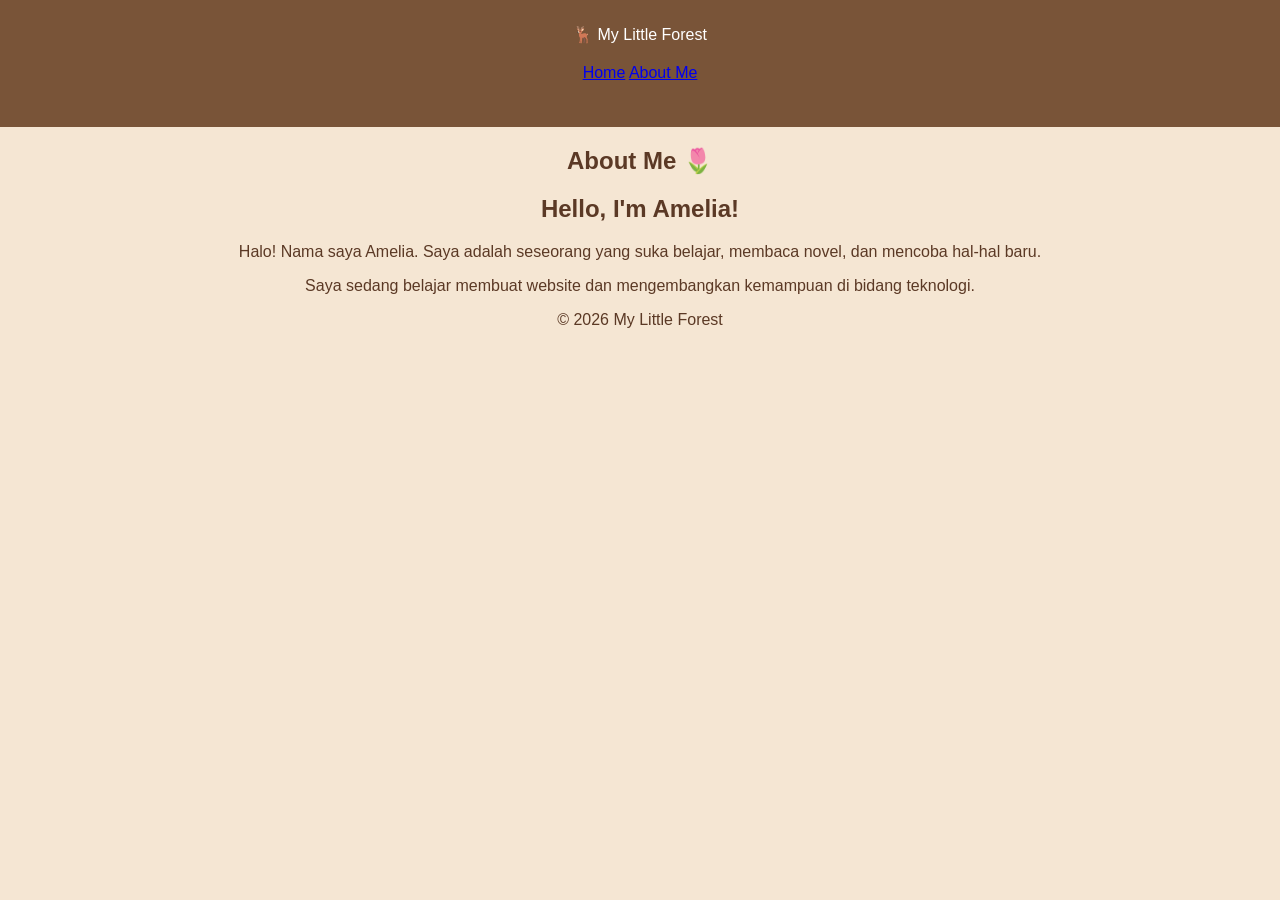
<file: about.html>
<!DOCTYPE html>
<html lang="id">
<head>
    <meta charset="UTF-8">
    <meta name="viewport" content="width=device-width, initial-scale=1.0">
    <title>About Me | My Little Forest</title>
    <link rel="stylesheet" href="Css/stayle.css">
</head>
<body>

<header>
    <div class="logo">🦌 My Little Forest</div>
    <nav>
        <a href="index.html">Home</a>
        <a href="about.html">About Me</a>
    </nav>
</header>

<main>
    <section class="home">
        <h1>About Me 🌷</h1>
        <h2>Hello, I'm Amelia!</h2>
        <p>
            Halo! Nama saya Amelia.
            Saya adalah seseorang yang suka belajar,
            membaca novel, dan mencoba hal-hal baru.
        </p>
        <p>
            Saya sedang belajar membuat website
            dan mengembangkan kemampuan di bidang teknologi.
        </p>
    </section>
</main>

<footer>
    <p>© 2026 My Little Forest</p>
</footer>

</body>
</html>
</file>
<file: Css/stayle.css>
body {
    background-color: #f5e6d3;
    font-family: Arial, sans-serif;
    text-align: center;
    color: #5b3925;
    margin: 0;
}

header {
    background-color: #795438;
    color: white;
    padding: 25px;
}

nav {
    margin: 20px;
}

button {
    background-color: #9b704d;
    color: white;
    border: none;
    padding: 12px 20px;
    margin: 5px;
    border-radius: 10px;
    cursor: pointer;
}

button:hover {
    background-color: #573a26;
}

.halaman {
    background-color: #fffaf2;
    margin: 20px auto;
    padding: 25px;
    max-width: 400px;
    border-radius: 15px;
    box-shadow: 0 3px 10px #c8aa8b;
}

input {
    padding: 10px;
    margin: 8px;
    border: 1px solid #9b704d;
    border-radius: 8px;
}
</file>
